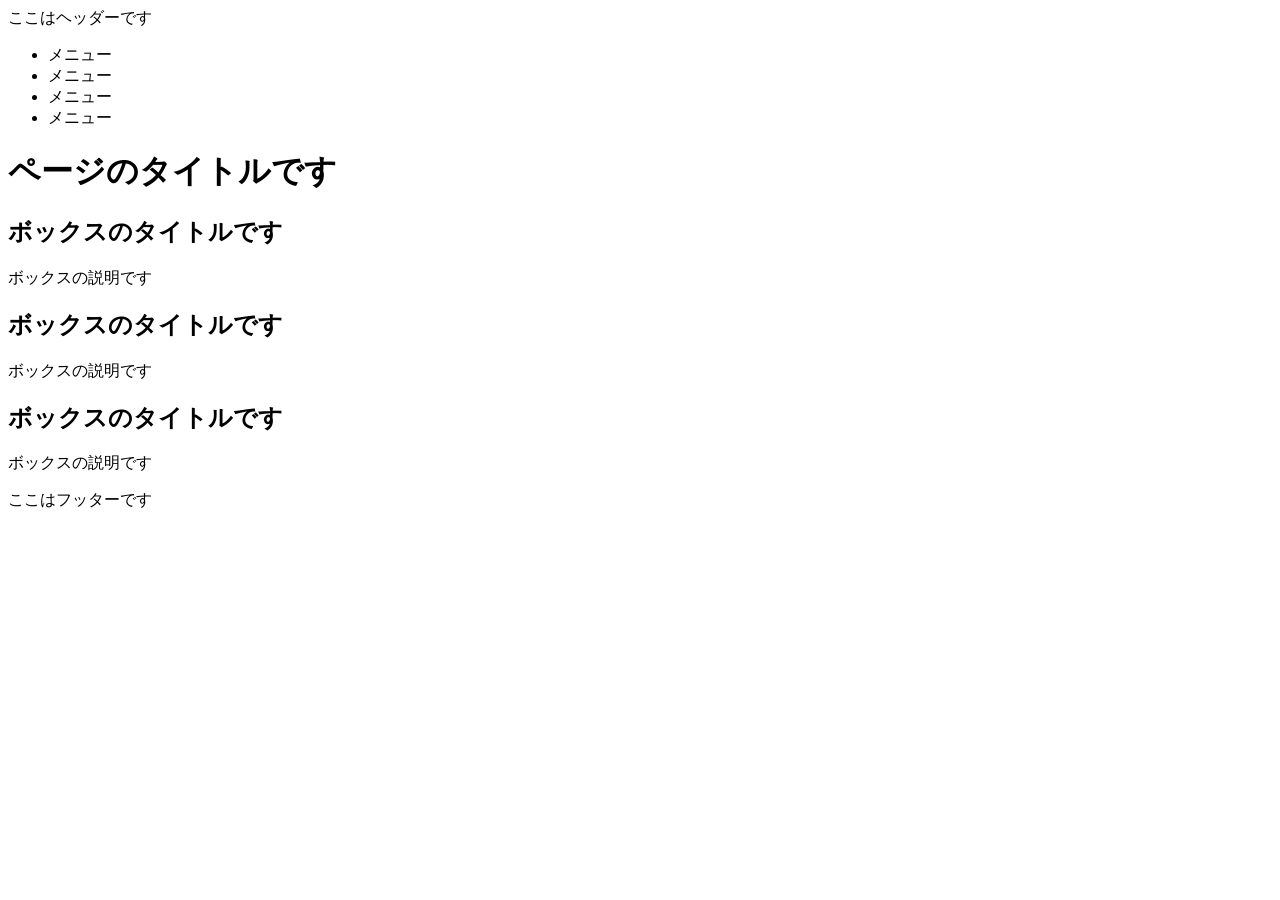
<file: 08_htmlcss/task01.html>
<!DOCTYPE html>
<html lang="ja">
<head>
    <meta charset="UTF-8">
    <title>HTML/CSS基礎</title>
    <meta name="description" content="HTML/CSS基礎のページです">
</head>
<body>
    <header class="header">
        ここはヘッダーです
        <nav class="nav">
            <ul>
                <li>メニュー</li>
                <li>メニュー</li>
                <li>メニュー</li>
                <li>メニュー</li>
            </ul>
        </nav>
    </header>
    <main class="main">
        <h1>ページのタイトルです</h1>
        <h2>ボックスのタイトルです</h2>
        <p>ボックスの説明です</p>
        <h2>ボックスのタイトルです</h2>
        <p>ボックスの説明です</p>
        <h2>ボックスのタイトルです</h2>
        <p>ボックスの説明です</p>
    </main>
    <footer class="footer">
        ここはフッターです
    </footer>
</body>
</html>
</file>
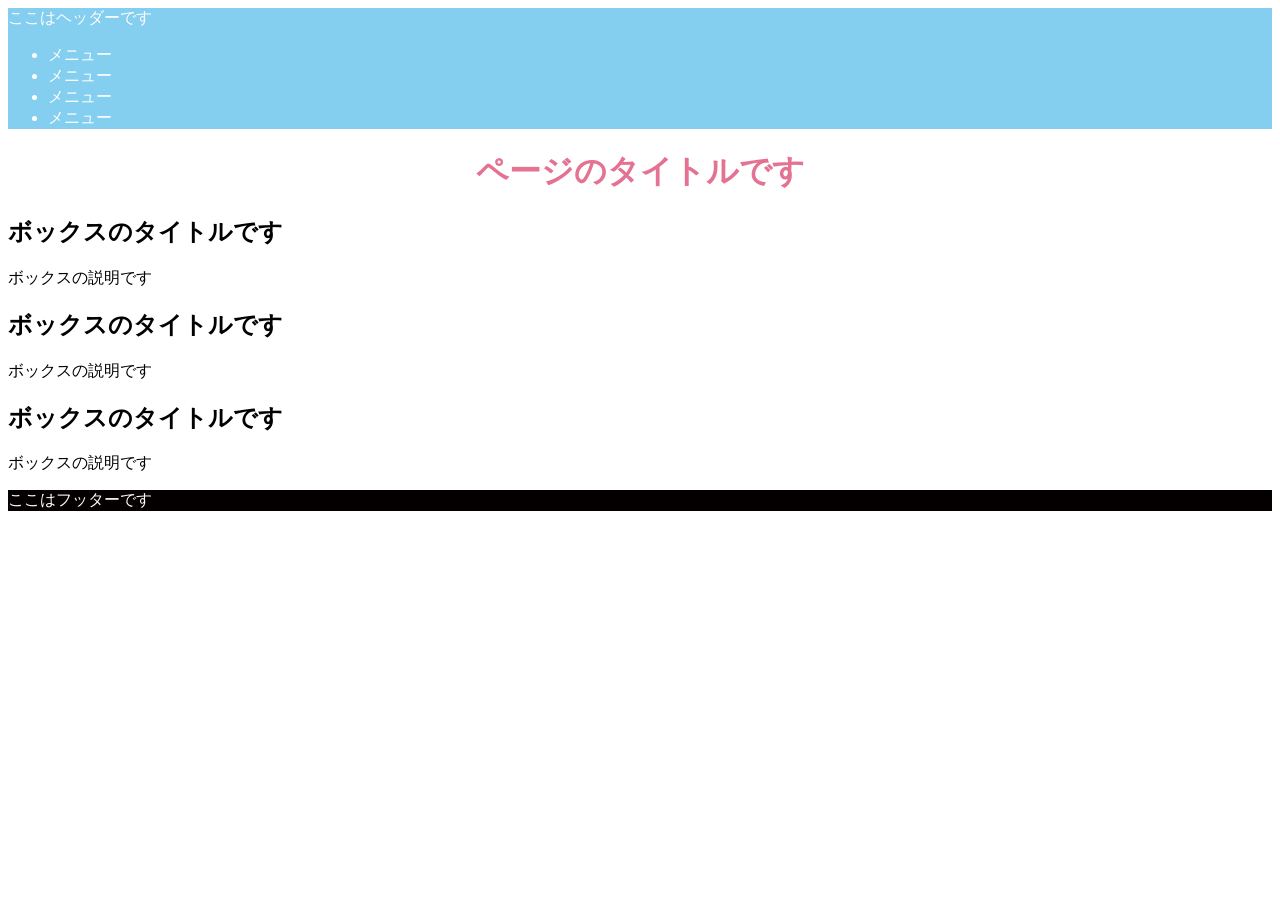
<file: 08_htmlcss/task02.html>
<!--
## 課題
1. `task02.html` ファイルに、`task02.css` ファイルを読み込むコードを追加してください。
2. `task02.css` ファイルに、以下の要件に沿ってCSSを記述し、下記の見本と同じ表示を作成してください。
   - ヘッダーは文字色を `#fff`、背景色を `#84ceef` に設定すること。
   - `h1` は文字色を `#e47292` にし、文字を中央寄せにすること。
   - フッターは文字色を `#fff`、背景色を `#040000` に設定すること。
-->
<!DOCTYPE html>
<html lang="ja">
<head>
    <meta charset="UTF-8">
    <title>HTML/CSS基礎</title>
    <meta name="description" content="HTML/CSS基礎のページです">
    <link rel="stylesheet" href="task02.css">
</head>
<body>
    <header class="header">
        ここはヘッダーです
        <nav class="nav">
            <ul>
                <li>メニュー</li>
                <li>メニュー</li>
                <li>メニュー</li>
                <li>メニュー</li>
            </ul>
        </nav>
    </header>
    <main class="main">
        <h1>ページのタイトルです</h1>
        <h2>ボックスのタイトルです</h2>
        <p>ボックスの説明です</p>
        <h2>ボックスのタイトルです</h2>
        <p>ボックスの説明です</p>
        <h2>ボックスのタイトルです</h2>
        <p>ボックスの説明です</p>
    </main>
    <footer class="footer">
        ここはフッターです
    </footer>
</body>
</html>
</file>
<file: 08_htmlcss/task02.css>
.header {
    color: #fff;
    background-color: #84ceef;
}

.main h1 {
    color: #e47292;
    text-align: center;
}

.footer {
    color: #fff;
    background-color: #040000;
}
</file>
